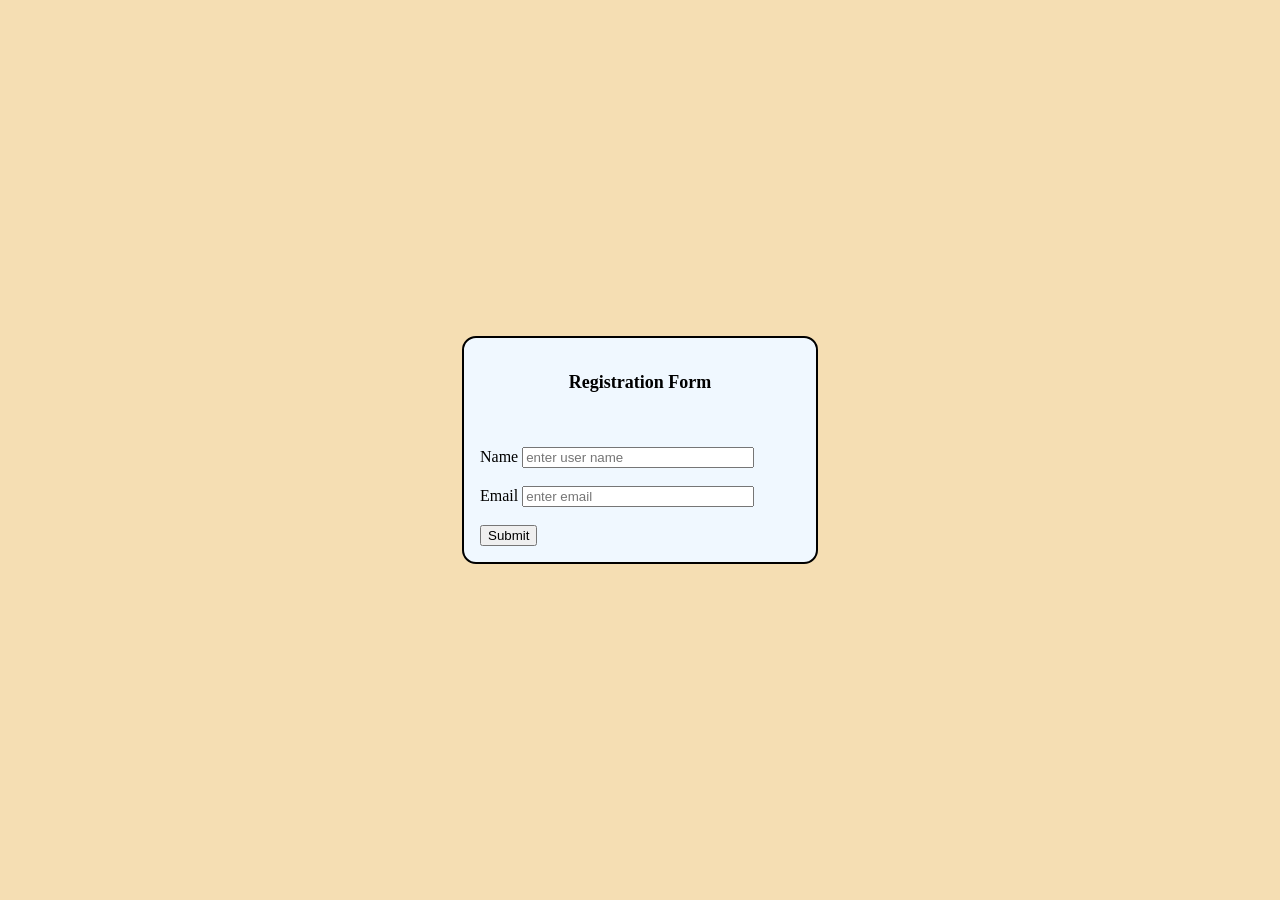
<file: index.html>
<!DOCTYPE html>
<html lang="en">
<head>
    <meta charset="UTF-8">
    <meta name="viewport" content="width=device-width, initial-scale=1.0">
    <title>Document</title>
    <link rel="stylesheet" href="style.css">
</head>
<body>
    
    
    <div class="form">
        <form action="/data.txt" id="registrationForm">
            <h3>Registration Form</h3>
            <br><br>
            <label for="name">Name</label>
            <input type="text" name="name" placeholder="enter user name" id="name" required>
            <br><br>
            <label for="email">Email</label>
            <input type="email" placeholder="enter email" id="email" required>
            <br><br>
            <button type="submit"> Submit</button>
        </form>
    </div>
    
    <script src="script.js"></script>
</body>
</html>
</file>
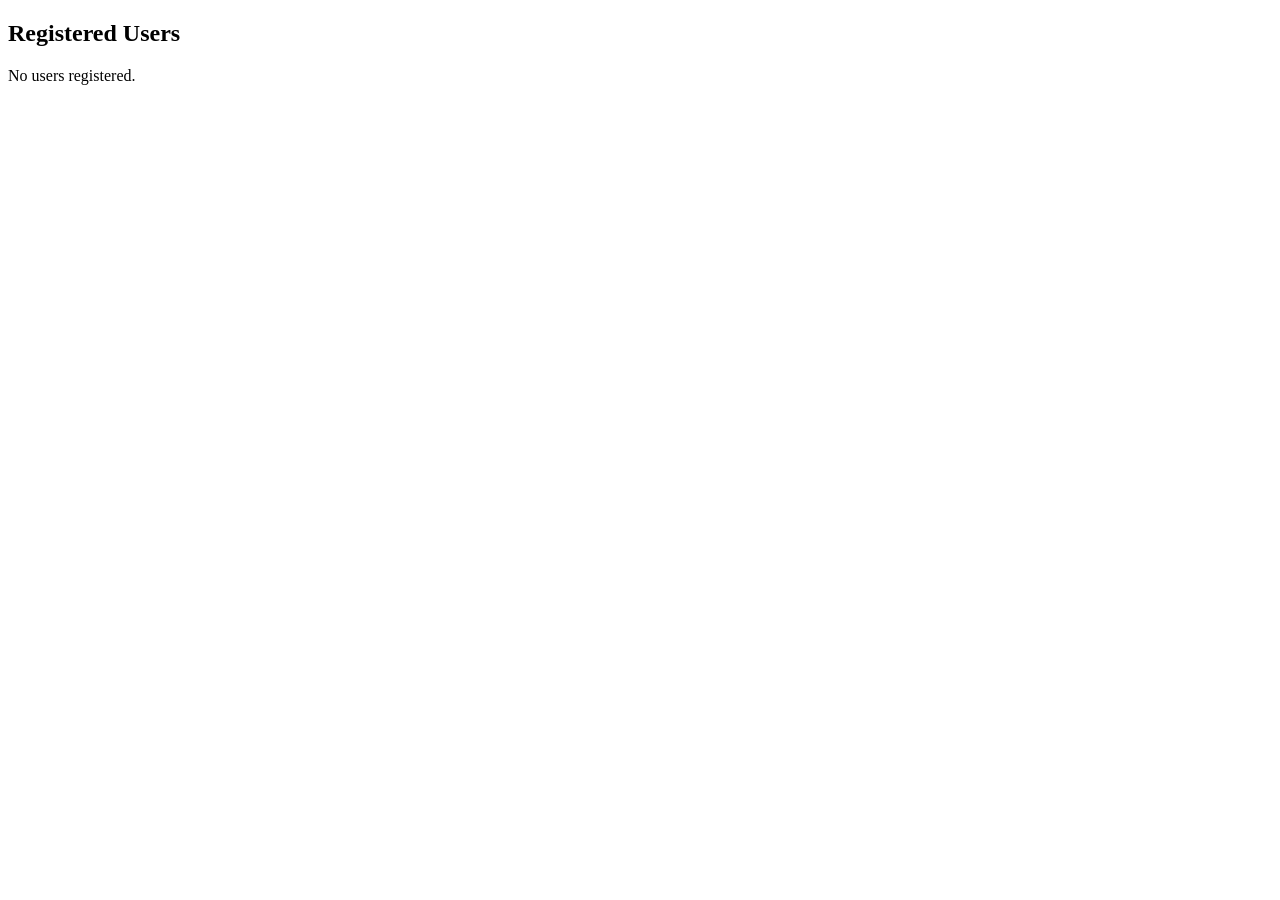
<file: users.html>
<!DOCTYPE html>
<html lang="en">
<head>
    <meta charset="UTF-8">
    <title>Registered Users</title>
    <script>
        window.onload = function () {
            const users = JSON.parse(localStorage.getItem('users')) || [];

            if (users.length === 0) {
                document.body.innerHTML += '<p>No users registered.</p>';
                return;
            }

            const list = document.createElement('ul');

            users.forEach(user => {
                const item = document.createElement('li');
                item.textContent = `Name: ${user.name}, Email: ${user.email}`;
                list.appendChild(item);
            });

            document.body.appendChild(list);
        };
    </script>
</head>
<body>
    <h2>Registered Users</h2>
</body>
</html>
</file>
<file: style.css>
body{
    display: flex;
    justify-content: center;
    align-items: center;
    height: 100vh;
    margin: 0;
    background-color: wheat;
}
.form{
    padding: 1rem;
    display: flex;
    flex-direction: column;
    border: 2px solid black;
    border-radius: 14px;
    /* height: 12rem; */
    width: 20rem;
    margin: 2px;
    background-color: aliceblue;
}
h3{
    display: flex;
    justify-content: center;
    /* align-items: center; */
    /* margin-top: 5rem; */
    font-size: large;
    
}
button:hover{
    background-color: rgba(255, 196, 0, 0.825);
    color: black;
}
input{
    width: 70%;
}
</file>
